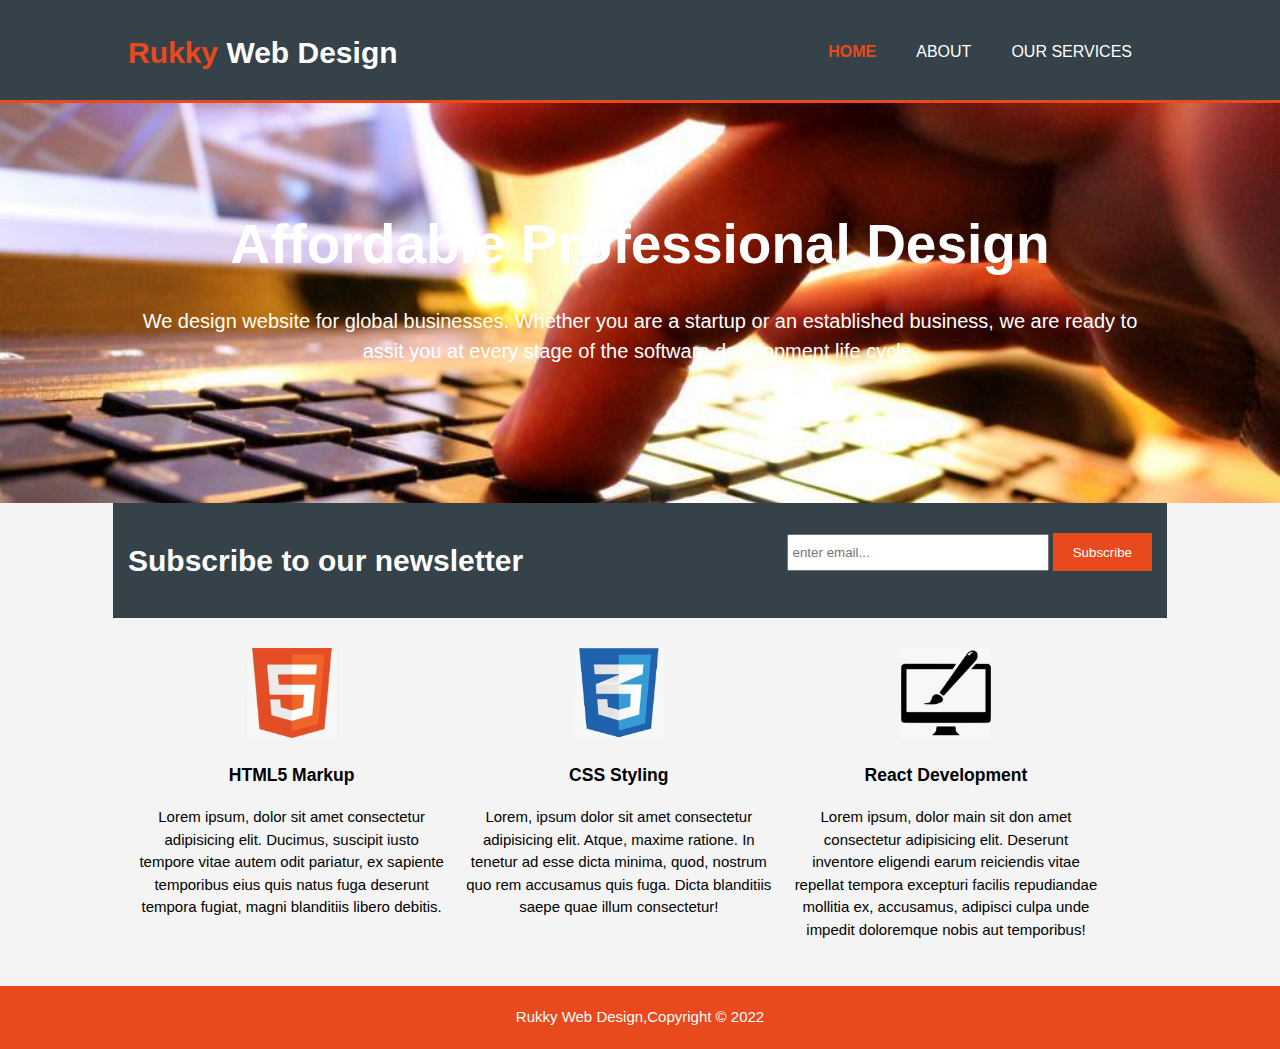
<file: Index.html>
<!DOCTYPE html>
<html lang="en">
<head>
    <meta charset="UTF-8">
    <meta http-equiv="X-UA-Compatible" content="IE=edge">
    <meta name="viewport" content="width=device-width, initial-scale=1.0">
    <title> Rukky Design</title>
    <link rel="stylesheet" href="./css/style.css">
</head>
<body>
    <header>
         <div class="container">
             <div id="branding">
                 <h1>
                     <span class="highlight">Rukky </span>Web Design
                 </h1>
             </div>
             <nav>
                 <ul>
                     <li class="current"><a href="Index..html">Home</a></li>
                     <li><a href="About.html">About</a></li>
                     <li><a href="services.html">Our services</a></li>
                 </ul>
             </nav>

         </div>
        </header>
<section id="showcase">
    <div class="container">
<h1>
    Affordable Professional Design
</h1>
<p>
    We design website for global businesses.
    Whether you are a startup or an established business,
    we are ready to assit you at every stage of the software development life cycle.
</p>
    </div>

</section>
<section id="newsletter">
    <div>
        <h1>
            Subscribe to our newsletter
        </h1>
        <form action="">
            <input type="email" placeholder="enter email..." required>
            <button type="submit" class="button_1">Subscribe</button>
        </form>
    </div>
</section>

<section id="boxes">
<div class="container">
    <div class="box">
<img src="/IMG/html5.jpg" alt="broken image">
<h3>HTML5 Markup</h3>
<p>
Lorem ipsum, dolor sit amet consectetur adipisicing elit. Ducimus, suscipit iusto tempore vitae autem odit pariatur, ex sapiente temporibus eius quis natus fuga deserunt tempora fugiat, magni blanditiis libero debitis.
</p>

    </div>

    <div class="box">
<img src="/IMG/css.jpg" alt="broken img">
<h3>
    CSS Styling
</h3>
<p>Lorem, ipsum dolor sit amet consectetur adipisicing elit. Atque, maxime ratione. In tenetur ad esse dicta minima, quod, nostrum quo rem accusamus quis fuga. Dicta blanditiis saepe quae illum consectetur!</p>
    </div>

    <div class="box">
<img src="/IMG/react.jpg" alt="broken img">
<h3>React Development</h3>
<p>Lorem ipsum, dolor main sit don amet consectetur adipisicing elit. Deserunt inventore eligendi earum reiciendis vitae repellat tempora excepturi facilis repudiandae mollitia ex, accusamus, adipisci culpa unde impedit doloremque nobis aut temporibus!</p>
    </div>
</div>
</section>
<footer>
    Rukky Web Design,Copyright &copy; 2022
</footer>
</body>
</html>
</file>
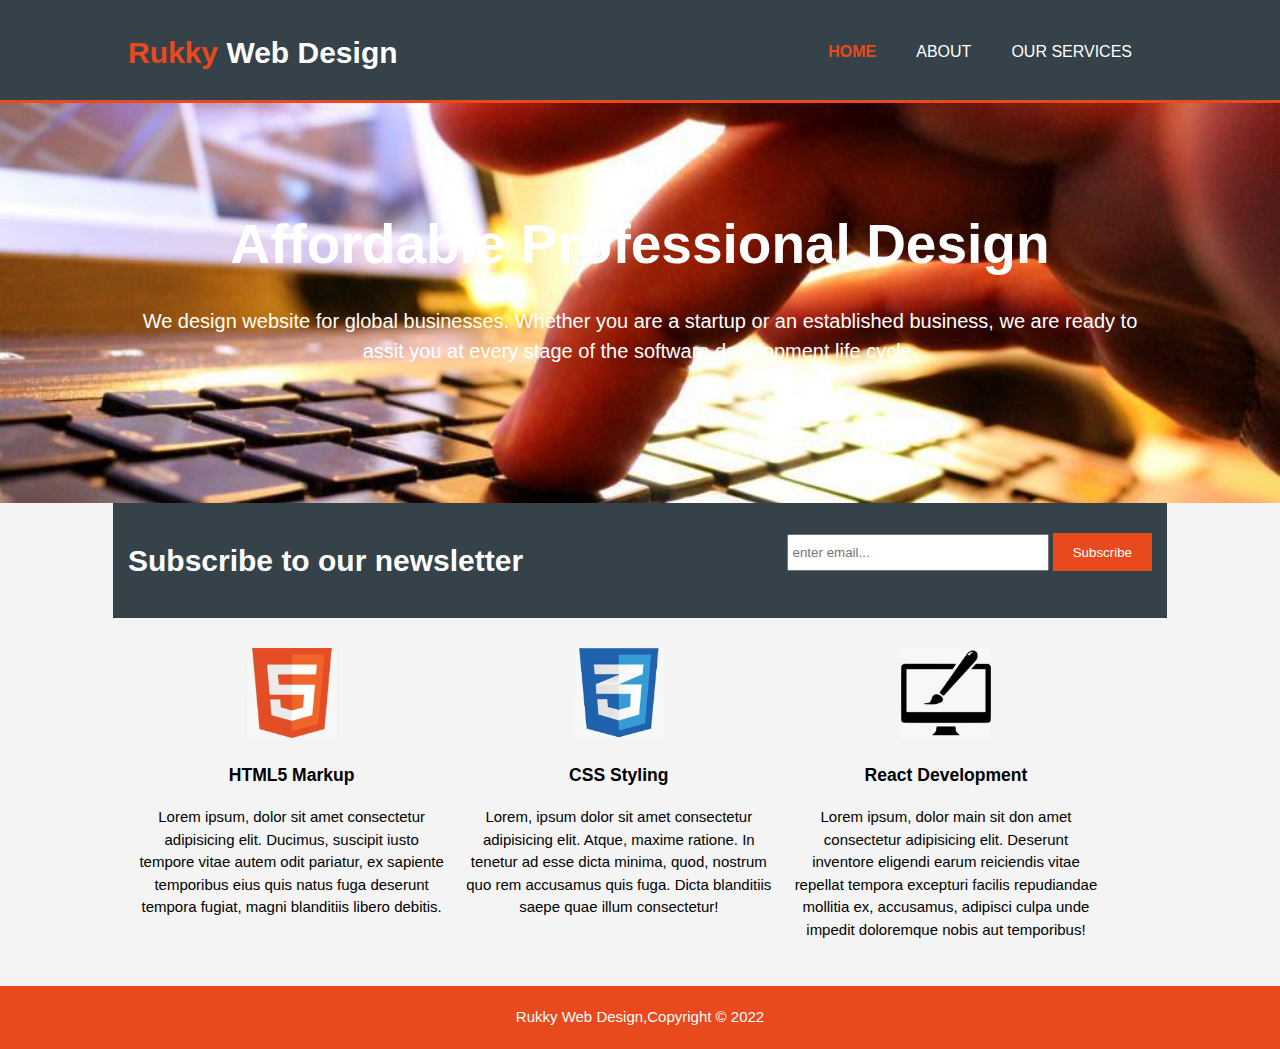
<file: index.html>
<!DOCTYPE html>
<html lang="en">
<head>
    <meta charset="UTF-8">
    <meta http-equiv="X-UA-Compatible" content="IE=edge">
    <meta name="viewport" content="width=device-width, initial-scale=1.0">
    <title> Rukky Design</title>
    <link rel="stylesheet" href="./css/style.css">
</head>
<body>
    <header>
         <div class="container">
             <div id="branding">
                 <h1>
                     <span class="highlight">Rukky </span>Web Design
                 </h1>
             </div>
             <nav>
                 <ul>
                     <li class="current"><a href="index.html">Home</a></li>
                     <li><a href="About.html">About</a></li>
                     <li><a href="services.html">Our services</a></li>
                 </ul>
             </nav>

         </div>
        </header>
<section id="showcase">
    <div class="container">
<h1>
    Affordable Professional Design
</h1>
<p>
    We design website for global businesses.
    Whether you are a startup or an established business,
    we are ready to assit you at every stage of the software development life cycle.
</p>
    </div>

</section>
<section id="newsletter">
    <div>
        <h1>
            Subscribe to our newsletter
        </h1>
        <form action="">
            <input type="email" placeholder="enter email..." required>
            <button type="submit" class="button_1">Subscribe</button>
        </form>
    </div>
</section>

<section id="boxes">
<div class="container">
    <div class="box">
<img src="./IMG/html5.jpg" alt="broken image">

<h3>HTML5 Markup</h3>
<p>
Lorem ipsum, dolor sit amet consectetur adipisicing elit. Ducimus, suscipit iusto tempore vitae autem odit pariatur, ex sapiente temporibus eius quis natus fuga deserunt tempora fugiat, magni blanditiis libero debitis.
</p>

    </div>

    <div class="box">
<img src="./IMG/css.jpg" alt="broken img">

<h3>
    CSS Styling
</h3>
<p>Lorem, ipsum dolor sit amet consectetur adipisicing elit. Atque, maxime ratione. In tenetur ad esse dicta minima, quod, nostrum quo rem accusamus quis fuga. Dicta blanditiis saepe quae illum consectetur!</p>
    </div>

    <div class="box">
<img src="./IMG/react.jpg" alt="broken img">

<h3>React Development</h3>
<p>Lorem ipsum, dolor main sit don amet consectetur adipisicing elit. Deserunt inventore eligendi earum reiciendis vitae repellat tempora excepturi facilis repudiandae mollitia ex, accusamus, adipisci culpa unde impedit doloremque nobis aut temporibus!</p>
    </div>
</div>
</section>
<footer>
    Rukky Web Design,Copyright &copy; 2022
</footer>

<script src="test.js"></script>
</body>
</html>
</file>
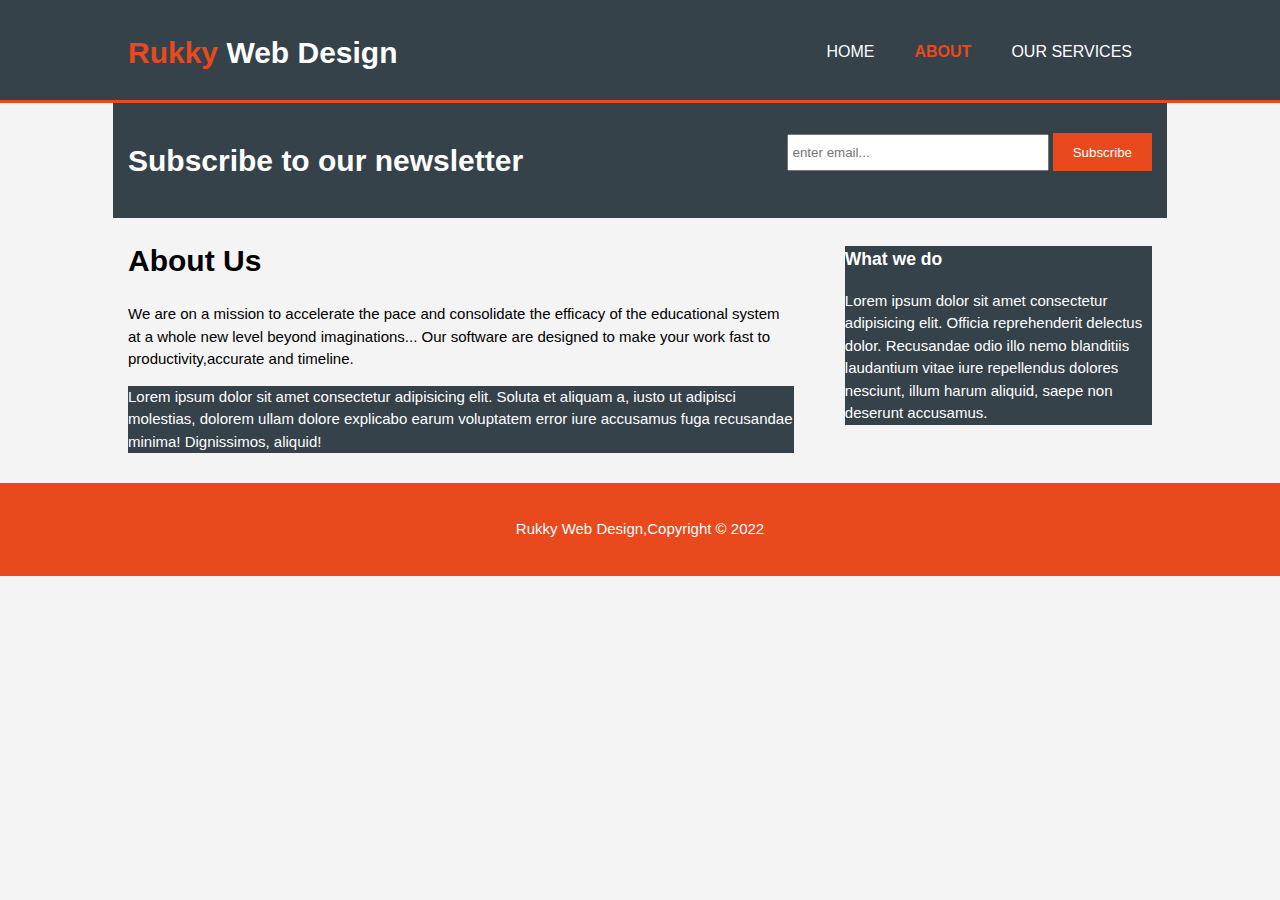
<file: About.html>
<!DOCTYPE html>
<html lang="en">
<head>
    <meta charset="UTF-8">
    <meta http-equiv="X-UA-Compatible" content="IE=edge">
    <meta name="viewport" content="width=, initial-scale=1.0">
    <title>About Us</title>
    <link rel="stylesheet" href="./css/style.css">
</head>
<body>
    <header>
        <div class="container">
            <div id="branding">
                <h1>
                    <span class="highlight">Rukky</span> Web Design
                </h1>
            </div>
            <nav>
                <ul>
                    <li><a href="index.html">Home</a></li>
                    <li class="current"><a href="About.html">About</a></li>
                    <li><a href="services.html">Our services</a></li>
                </ul>
            </nav>

        </div>
       </header>
       <section id="newsletter">
        <div>
            <h1>
                Subscribe to our newsletter
            </h1>
            <form action="">
                <input type="email" placeholder="enter email..." required>
                <button type="submit" class="button_1">Subscribe</button>
            </form>
        </div>
    </section>
    
    <section id="main">
        <div class="container">
            <article id="main_col">
                <h1 class="page_title">About Us</h1>
                <p>
                    We are on a mission to accelerate the pace and consolidate
                    the efficacy of the educational system at a whole new level beyond
                    imaginations... Our software are designed to make your work
                    fast to productivity,accurate and timeline.
                </p>
                <p class="dark">
                    Lorem ipsum dolor sit amet consectetur adipisicing elit.
                     Soluta et aliquam a,
                      iusto ut adipisci molestias,
                       dolorem ullam dolore explicabo earum voluptatem error
                        iure accusamus fuga recusandae minima! Dignissimos, aliquid!
                </p>
            </article>
            <aside id="sidebar">
                <div class="dark">
                    <h3>What we do</h3>
                    <p>
                        Lorem ipsum dolor sit amet consectetur
                         adipisicing elit. Officia reprehenderit
                          delectus dolor. 
                          Recusandae odio illo nemo blanditiis 
                          laudantium vitae iure repellendus dolores nesciunt,
                           illum harum aliquid, saepe non deserunt accusamus.
                    </p>
                </div>
            </aside>
        </div>
    </section>
    <footer>
        <p>Rukky Web Design,Copyright &copy; 2022</p>
    </footer>
    
    <script src="test.js"></script>
</body>
</html>
</file>
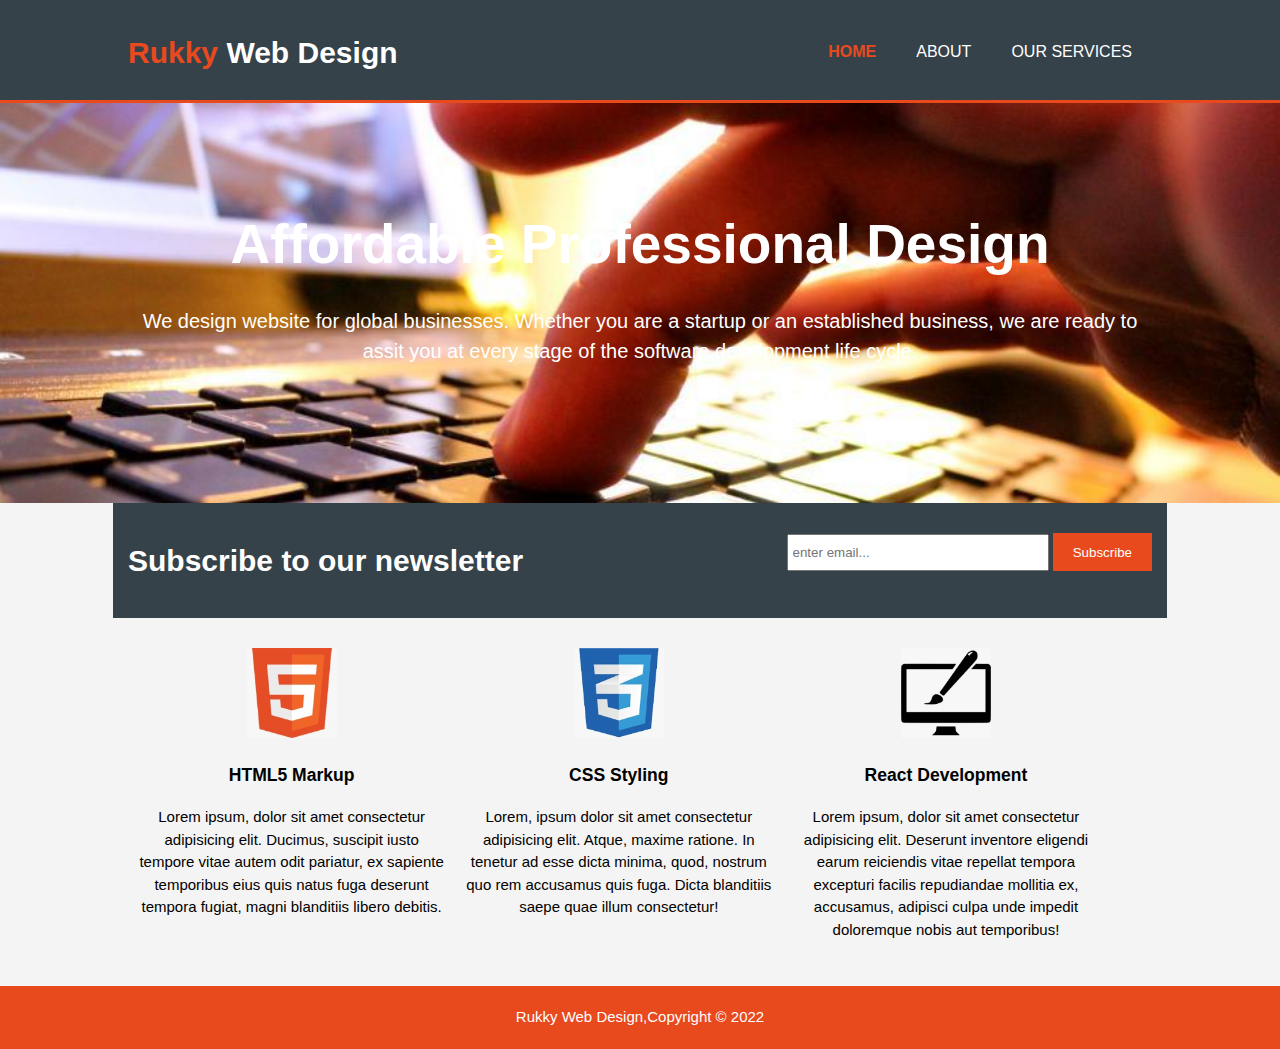
<file: Index..html>
<!DOCTYPE html>
<html lang="en">
<head>
    <meta charset="UTF-8">
    <meta http-equiv="X-UA-Compatible" content="IE=edge">
    <meta name="viewport" content="width=device-width, initial-scale=1.0">
    <title> Rukky Design</title>
    <link rel="stylesheet" href="./css/style.css">
</head>
<body>
    <header>
         <div class="container">
             <div id="branding">
                 <h1>
                     <span class="highlight">Rukky </span>Web Design
                 </h1>
             </div>
             <nav>
                 <ul>
                     <li class="current"><a href="Index..html">Home</a></li>
                     <li><a href="About.html">About</a></li>
                     <li><a href="services.html">Our services</a></li>
                 </ul>
             </nav>

         </div>
        </header>
<section id="showcase">
    <div class="container">
<h1>
    Affordable Professional Design
</h1>
<p>
    We design website for global businesses.
    Whether you are a startup or an established business,
    we are ready to assit you at every stage of the software development life cycle.
</p>
    </div>

</section>
<section id="newsletter">
    <div>
        <h1>
            Subscribe to our newsletter
        </h1>
        <form action="">
            <input type="email" placeholder="enter email..." required>
            <button type="submit" class="button_1">Subscribe</button>
        </form>
    </div>
</section>

<section id="boxes">
<div class="container">
    <div class="box">
<img src="/IMG/html5.jpg" alt="broken image">
<h3>HTML5 Markup</h3>
<p>
Lorem ipsum, dolor sit amet consectetur adipisicing elit. Ducimus, suscipit iusto tempore vitae autem odit pariatur, ex sapiente temporibus eius quis natus fuga deserunt tempora fugiat, magni blanditiis libero debitis.
</p>

    </div>

    <div class="box">
<img src="/IMG/css.jpg" alt="broken img">
<h3>
    CSS Styling
</h3>
<p>Lorem, ipsum dolor sit amet consectetur adipisicing elit. Atque, maxime ratione. In tenetur ad esse dicta minima, quod, nostrum quo rem accusamus quis fuga. Dicta blanditiis saepe quae illum consectetur!</p>
    </div>

    <div class="box">
<img src="/IMG/react.jpg" alt="broken img">
<h3>React Development</h3>
<p>Lorem ipsum, dolor sit amet consectetur adipisicing elit. Deserunt inventore eligendi earum reiciendis vitae repellat tempora excepturi facilis repudiandae mollitia ex, accusamus, adipisci culpa unde impedit doloremque nobis aut temporibus!</p>
    </div>
</div>
</section>
<footer>
    Rukky Web Design,Copyright &copy; 2022
</footer>
</body>
</html>
</file>
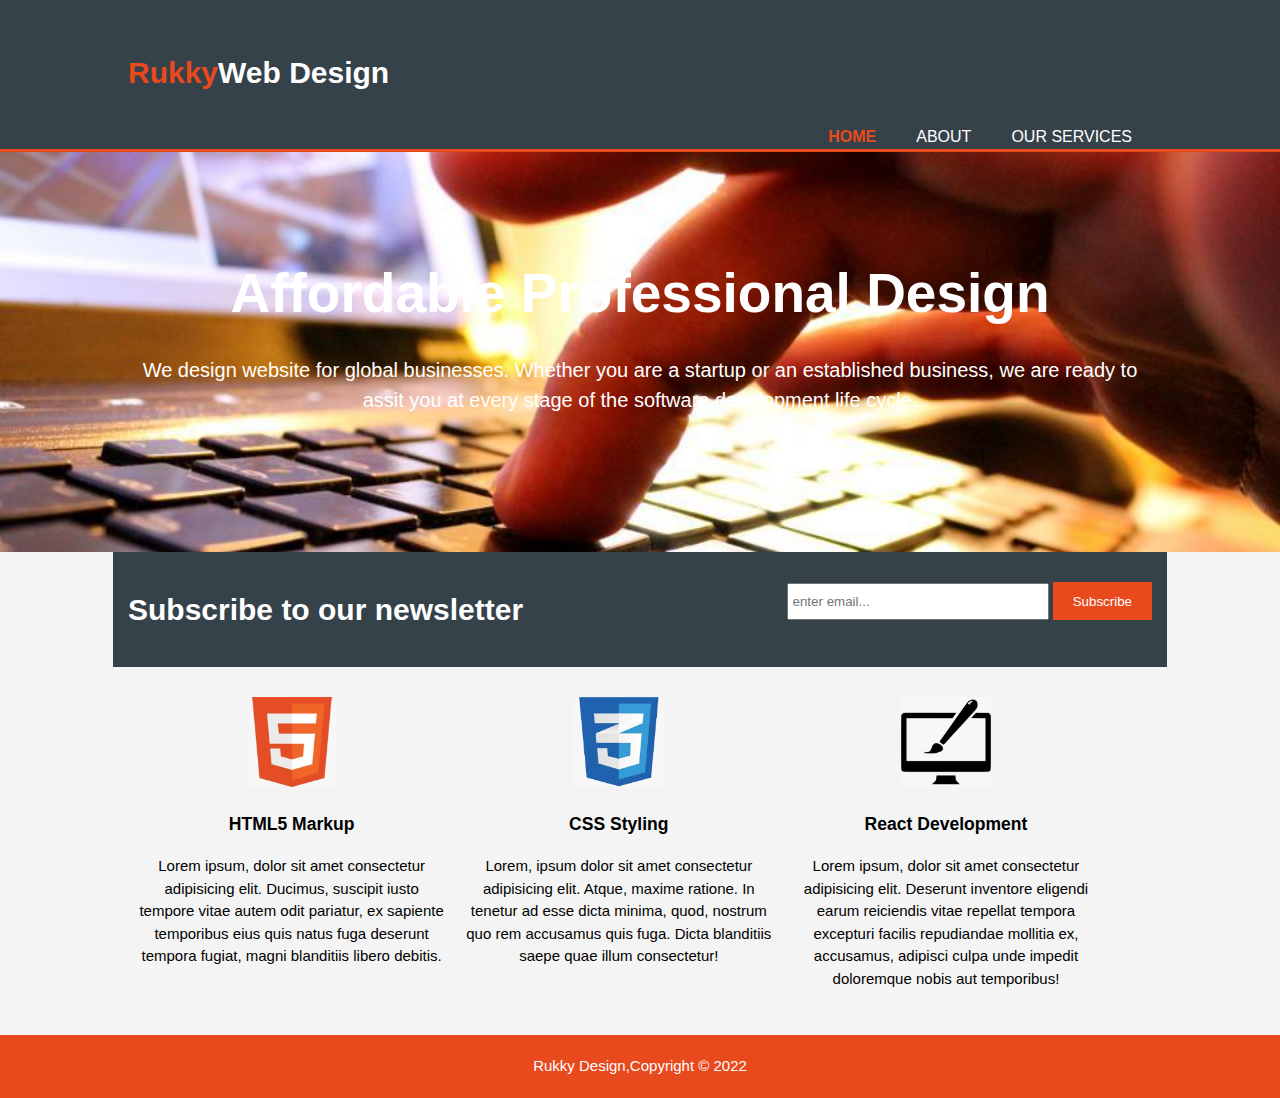
<file: index..html>
<!DOCTYPE html>
<html lang="en">
<head>
    <meta charset="UTF-8">
    <meta http-equiv="X-UA-Compatible" content="IE=edge">
    <meta name="viewport" content="width=device-width, initial-scale=1.0">
    <title> Rukky Design</title>
    <link rel="stylesheet" href="./css/style.css">
</head>
<body>
    <header>
         <div class="container">
             <div class="branding">
                 <h1>
                     <span class="highlight">Rukky</span>Web Design
                 </h1>
             </div>
             <nav>
                 <ul>
                     <li class="current"><a href="Index..html">Home</a></li>
                     <li><a href="About.html">About</a></li>
                     <li><a href="services.html">Our services</a></li>
                 </ul>
             </nav>

         </div>
        </header>
<section id="showcase">
    <div class="container">
<h1>
    Affordable Professional Design
</h1>
<p>
    We design website for global businesses.
    Whether you are a startup or an established business,
    we are ready to assit you at every stage of the software development life cycle.
</p>
    </div>

</section>
<section id="newsletter">
    <div>
        <h1>
            Subscribe to our newsletter
        </h1>
        <form action="">
            <input type="email" placeholder="enter email..." required>
            <button type="submit" class="button_1">Subscribe</button>
        </form>
    </div>
</section>

<section id="boxes">
<div class="container">
    <div class="box">
<img src="/IMG/html5.jpg" alt="broken image">
<h3>HTML5 Markup</h3>
<p>
Lorem ipsum, dolor sit amet consectetur adipisicing elit. Ducimus, suscipit iusto tempore vitae autem odit pariatur, ex sapiente temporibus eius quis natus fuga deserunt tempora fugiat, magni blanditiis libero debitis.
</p>

    </div>

    <div class="box">
<img src="/IMG/css.jpg" alt="broken img">
<h3>
    CSS Styling
</h3>
<p>Lorem, ipsum dolor sit amet consectetur adipisicing elit. Atque, maxime ratione. In tenetur ad esse dicta minima, quod, nostrum quo rem accusamus quis fuga. Dicta blanditiis saepe quae illum consectetur!</p>
    </div>

    <div class="box">
<img src="/IMG/react.jpg" alt="broken img">
<h3>React Development</h3>
<p>Lorem ipsum, dolor sit amet consectetur adipisicing elit. Deserunt inventore eligendi earum reiciendis vitae repellat tempora excepturi facilis repudiandae mollitia ex, accusamus, adipisci culpa unde impedit doloremque nobis aut temporibus!</p>
    </div>
</div>
</section>
<footer>
    Rukky Design,Copyright &copy; 2022
</footer>
</body>
</html>
</file>
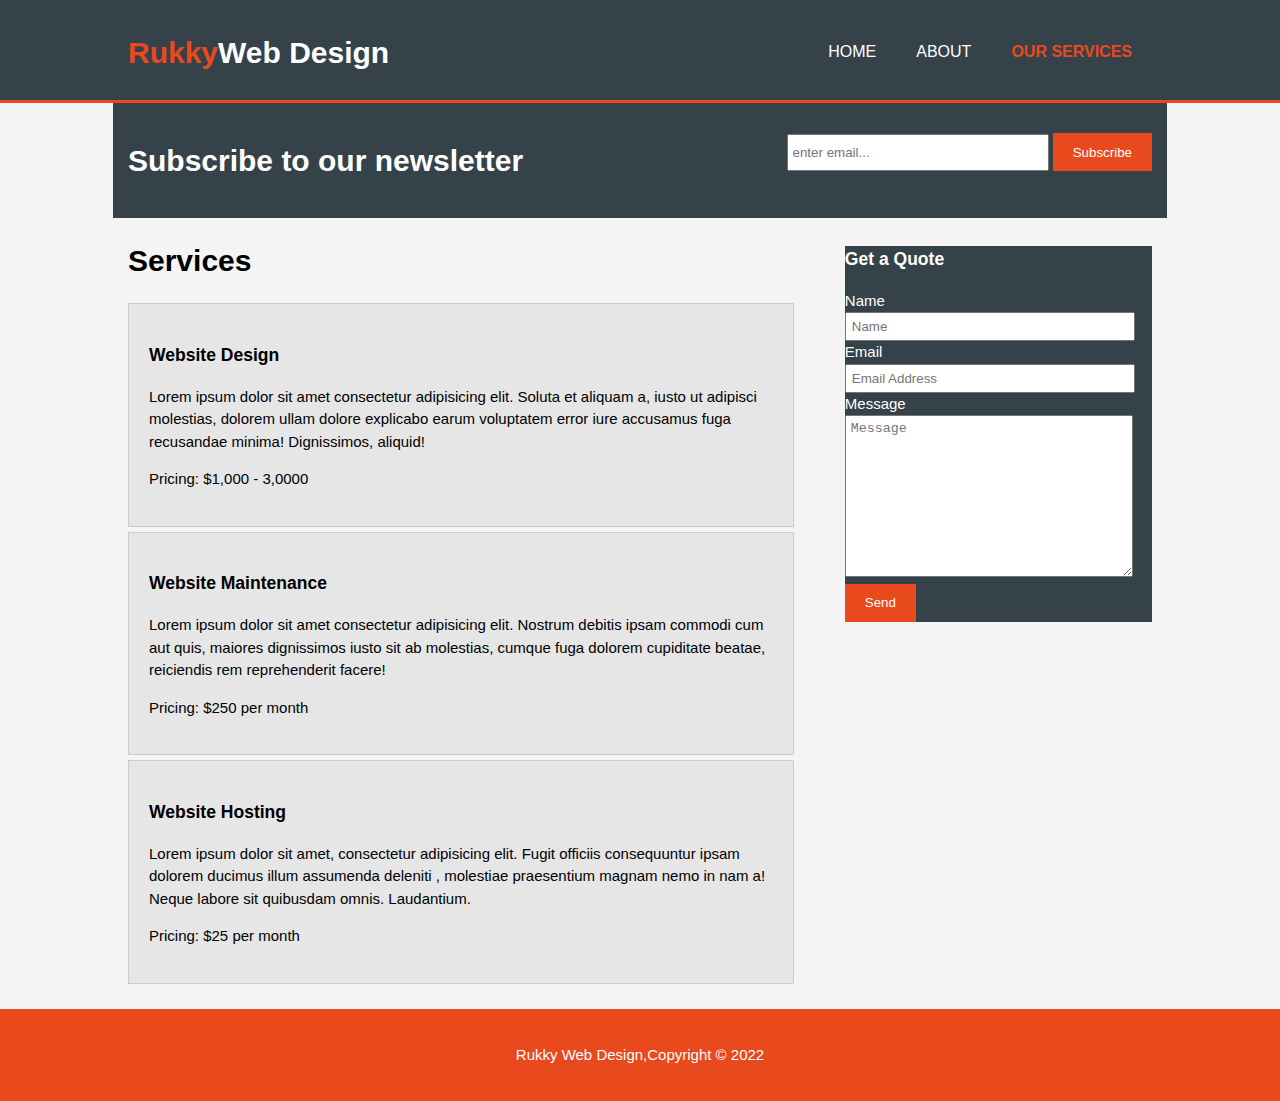
<file: services.html>
<!DOCTYPE html>
<html lang="en">
<head>
    <meta charset="UTF-8">
    <meta http-equiv="X-UA-Compatible" content="IE=edge">
    <meta name="viewport" content="width=device-width, initial-scale=1.0">
    <title>Services</title>
    <link rel="stylesheet" href="./css/style.css">
</head>
<body>
   <header>
         <div class="container">
             <div id="branding">
                 <h1>
                     <span class="highlight">Rukky</span>Web Design
                 </h1>
             </div>
             <nav>
                 <ul>
                     <li><a href="index.html">Home</a></li>
                     <li><a href="About.html">About</a></li>
                     <li class="current"><a href="services.html">Our services</a></li>
                 </ul>
             </nav>

         </div>
        </header>
        <section id="newsletter">
            <div>
                <h1>
                    Subscribe to our newsletter
                </h1>
                <form action="">
                    <input type="email" placeholder="enter email..." required>
                    <button type="submit" class="button_1">Subscribe</button>
                </form>
            </div>
        </section>
        <section id="main">
            <div class="container">
                <article id="main_col">
                    <h1 class="page_title">Services</h1>
                    <ul id="services">
                        <li>
                            <h3>Website Design </h3>
                    
                    <p>
                        Lorem ipsum dolor sit amet consectetur adipisicing elit.
                         Soluta et aliquam a,
                          iusto ut adipisci molestias,
                           dolorem ullam dolore explicabo earum voluptatem error
                            iure accusamus fuga recusandae minima! Dignissimos, aliquid!
                    </p>
                    <p>Pricing: $1,000 - 3,0000</p>
                    </li>
                    <li>
                        <h3>Website Maintenance</h3>
                        <p>
                            Lorem ipsum dolor sit amet consectetur adipisicing elit.
                             Nostrum debitis ipsam commodi cum aut quis,
                              maiores dignissimos iusto sit ab molestias, cumque fuga dolorem cupiditate beatae,
                             reiciendis rem reprehenderit facere!
                        </p>
                        <p>Pricing: $250 per month</p>
                    </li>
                    <li>
                        <h3>Website Hosting</h3>
                        <p>
                            Lorem ipsum dolor sit amet, consectetur adipisicing elit.
                             Fugit officiis consequuntur ipsam dolorem ducimus illum assumenda deleniti
                             , molestiae praesentium magnam nemo in nam a! Neque labore sit quibusdam omnis.
                             Laudantium.
                        </p>
                        <p>Pricing: $25 per month
                        </p>
                    </li>
                </article >
                <aside id="sidebar">
                    <div class="dark">
                        <h3>Get a Quote</h3>
                        <form class="quote">
                            <div>
                                <label for="name">
                                    Name
                                </label><br>
                                <input type="text" placeholder="Name">
                            </div>
                            <div>
                                <label for="email">Email</label><br>
                                <input type="email" placeholder="Email Address">
                            </div>
                            <div>
                                <label for="message">Message</label><br>
                                <textarea name="" id="" cols="30" rows="10" placeholder="Message"></textarea>
                            </div>
                            <button class="button_1" type="submit">Send</button>
                        </form>
                        
                    </div>
                </aside>
            </div>
        </section>
        <footer>
            <p>Rukky Web Design,Copyright &copy; 2022</p>
        </footer>
        
        <script src="test.js"></script>
</body>
</html>
</file>
<file: css/style.css>
body {
font:15px/1.5 Arial,Helvetica,sans-serif;
padding:0;
margin:0;
background-color: #f4f4f4;
}

/* Global */
.container{
    width:80%;
    margin:auto;
    overflow:hidden
}
ul{
    margin:0;
    padding:0;
}
.button_1{
    height:38px;
    background:#e8491d;
    border:0;
    
    padding-left: 20px;
    padding-right: 20px;
    color:#ffffff
}
.dark{
    background: #35424a;
    color: #ffffff;
    margin-top: 10px;
    margin-bottom: 10px;
}
#newsletter{
    width:80%;
    margin:auto;
    overflow:hidden
}
/* Header **/
header {
    background:#35424a;
    color:#ffffff;
    padding-top: 30px;
    min-height: 70px;
    border-bottom: #e8491d 3px solid;
}

header a{
    color:#ffffff;
    text-decoration: none;
    text-transform: uppercase;
    font-size: 16px;
}
header li{
    float:left;
    display:inline;
    padding:0 20px 0 20px;
}

header #branding {
float:left;
}
header #branding h1{
    margin:0;
}
header nav{
    float:right;
    margin-top:10px;

}

header .highlight,header .current a{
    color:#e8491d;
    font-weight: bold;
}
header :hover{
    color: navajowhite;
    font-weight: bold;
}
#showcase{
min-height: 400px;
background: url('../IMG/s.jpg') no-repeat;
background-position: cover;
background-size: cover;
text-align: center;
color: #ffffff;
}
#showcase h1{
    margin-top: 100px;
    font-size: 55px;
    margin-bottom: 10px;
}
#showcase p{
    font-size: 20px;
}
#newsletter{
    padding:15px;
    color: #ffffff;
    background: #35424a;
}
#newsletter h1{
float:left;
}
#newsletter form{
    float:right;
    margin-top: 15px;
}

#newsletter input[type=email]{
    padding:4px;
    height:25px;
    width:250px;
}
#boxes{
    margin-top: 20px;
}
#boxes .box {
    float:left;
    text-align: center;
    width:30%;
    padding:10px;
}
#boxes .box img{
    width:90px;
}
aside#sidebar{
float:right;
width:30%;
margin-top: 10px;;
}
aside#sidebar .quote input, aside#sidebar .quote textarea{
    width:90%;
    padding:5px
}
article#main_col{
    float:left;
    width:65%;
}
ul#services li{
    list-style: none;
    padding:20px;
    border:#cccccc solid 1px;
    margin-bottom: 5px;
    background:#e6e6e6;
}
footer{
    padding:20px;
    margin-top:20px;
    color:#ffffff;
    background-color:#e8491d;
    text-align: center;
}
</file>
